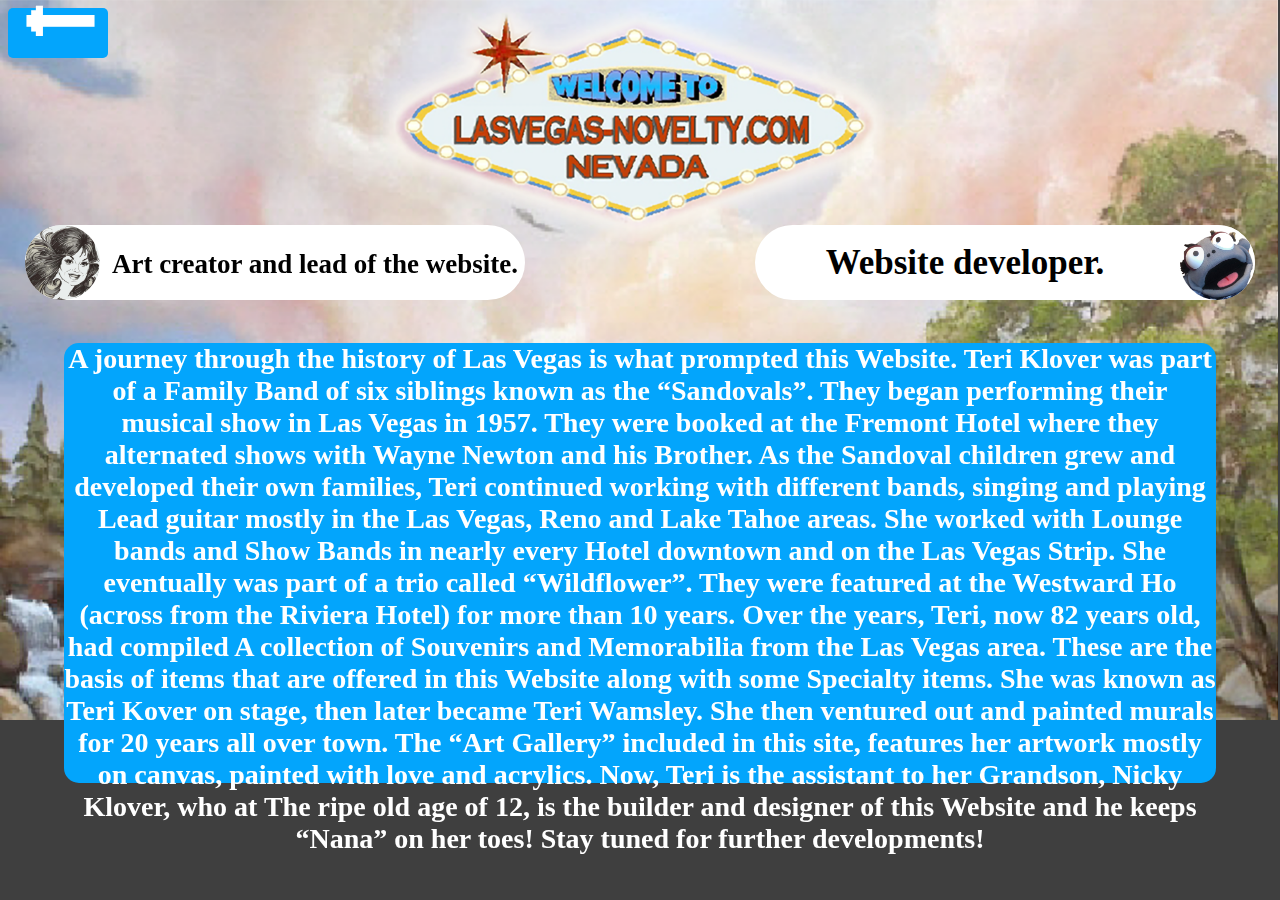
<file: AboutUs.html>
<!DOCTYPE html>
<html>
<head>
    <title>About Us</title>
    <link rel="stylesheet" href="AboutUsStylesheet.css">
</head>
<body>
    <img src="Images\Background.png" class="Background" id="Background">
    <div class="Star" id="Star" onClick="Twinkle()">
        <audio id="TwinkleOther"><source src="Audio\Twinkle.mp3" type="audio/mp3"></audio>
    </div>
    <a href="index.html" class="Back">
        <h1 class="BackArrow">🠔</h1>
    </a>
    <div class="Teri">
        <h1 class="TeriText">Art creator and lead of the website.</h1>
        <img src="Images\TeriLogo.png" class="TeriLogo">
    </div>
    <div class="CatPeep">
        <h1 class="CatPeepText">Website developer.</h1>
        <img src="Images\CatPeepLogo.png" class="CatPeepLogo">
    </div>
    <h1 class="AboutUs">
        A journey through the history of Las Vegas is what prompted this 
        Website.
        Teri Klover was part of a Family Band of six siblings 
        known as the “Sandovals”.  They  began performing  their musical show in Las Vegas in 1957.  They were booked 
        at the Fremont Hotel where they alternated shows  with Wayne Newton and his 
        Brother.
        As the Sandoval children grew and developed their own families, 
        Teri continued working with different bands, singing and playing 
        Lead guitar
         mostly in the Las Vegas, Reno 
        and Lake Tahoe areas.  She worked with Lounge bands and 
        Show Bands in nearly every Hotel downtown and on the Las Vegas Strip.  She eventually was part of a trio called “Wildflower”.  They were featured at the Westward Ho (across from the Riviera Hotel) for
        more than 10 years.

        Over the years, Teri, now 82 years old,  had compiled 
        A collection of Souvenirs and Memorabilia from the Las Vegas area.  
        These are the basis of items that are offered in this Website along with some Specialty items.
        She was known as Teri Kover on stage, then later became Teri Wamsley.  She then ventured out and painted murals for 20 years all over town.  The 
        “Art Gallery” included in this site, features her artwork mostly on canvas, 
        painted with love and acrylics. 
        Now, Teri is the assistant to her Grandson, Nicky Klover, who at 
        The ripe old age of 12, is the builder and designer of this Website and he keeps “Nana” on her toes!
        Stay tuned for further developments!
    </h1>
</body>
</html>
<script>
TwinkleOther = document.getElementById("TwinkleOther");

function Twinkle() {
    if (TwinkleOther.duration > 0 || !TwinkleOther.paused) {
    TwinkleOther.play();
    }
}
</script>

<script>
    document.addEventListener('contextmenu', event => event.preventDefault());
</script>
</file>
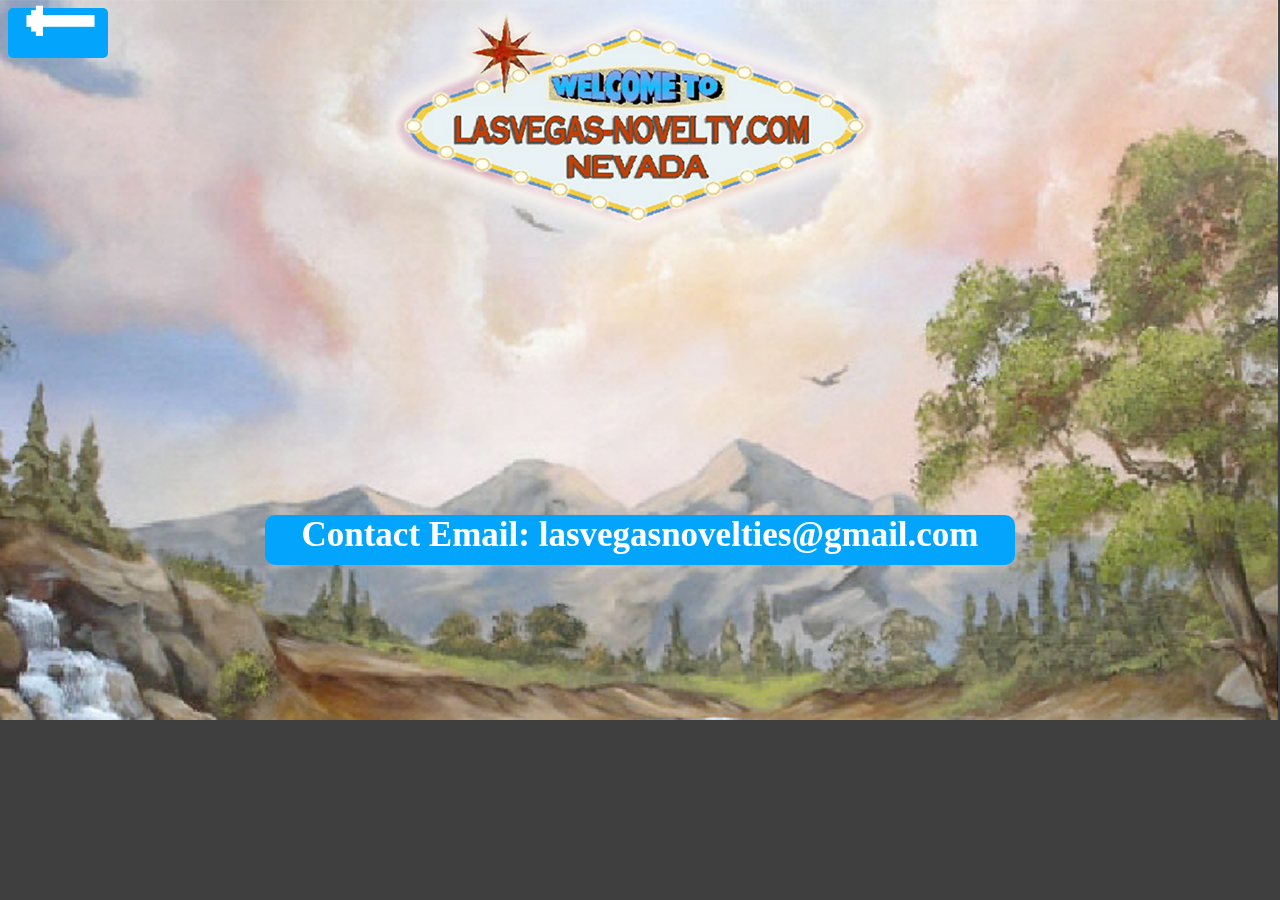
<file: ContactUs.html>
<!DOCTYPE html>
<html>
<head>
    <title>Contact Us</title>
    <link rel="stylesheet" href="ContactUsStylesheet.css">
</head>
<body>
    <img src="Images\Background.png" class="Background" id="Background">
    <div class="Star" id="Star" onClick="Twinkle()">
        <audio id="TwinkleOther"><source src="Audio\Twinkle.mp3" type="audio/mp3"></audio>
    </div>
    <a href="index.html" class="Back">
        <h1 class="BackArrow">🠔</h1>
    </a>
    <h1 class="ContactText" onClick="CopyEmail()">
        Contact Email: lasvegasnovelties@gmail.com
    </h1>
</body>
</html>

<script>
TwinkleOther = document.getElementById("TwinkleOther");

function Twinkle() {
    if (TwinkleOther.duration > 0 || !TwinkleOther.paused) {
    TwinkleOther.play();
    }
}
</script>

<script>
    function CopyEmail() {
        navigator.clipboard.writeText("lasvegasnovelties@gmail.com");
        alert("Email copied.")
    }
</script>

<script>
    document.addEventListener('contextmenu', event => event.preventDefault());
</script>
</file>
<file: AboutUsStylesheet.css>
body {
    background-color: rgb(63, 63, 63);
}

.Background {
    position: fixed;
    width: 100%;
    top: 0px;
    margin-left: -10px;
    user-drag: none;
    -webkit-touch-callout: none;
    -ms-user-select: none;
    -webkit-user-select: none;
    -webkit-user-drag: none;
    -khtml-user-select: none;
    -moz-user-select: none;
    -o-user-select: none;
    user-select: none;
}

.Star {
    height: 75px;
    width: 75px;
    position: fixed;
    background-color: rgb(0, 0, 0);
    opacity: 0;
    top: 35px;
    left: 40.5%;
    margin-left: -50px;
    -webkit-touch-callout: none;
    -webkit-user-select: none;
    -khtml-user-select: none;
    -moz-user-select: none;
    -ms-user-select: none;
    user-select: none;
}

.Back {
    position: fixed;
    height: 50px;
    width: 100px;
    background-color: rgb(3, 165, 252);
    font-size: 25px;
    text-decoration: none;
    font-weight: bold;
    border-radius: 5px;
    color: rgb(255, 255, 255);
    text-align: center;
}

.BackArrow {
    position: absolute;
    font-size: 75px;
    top: -77.5px;
    left: 50%;
    margin-left: -35px;
    text-decoration: none;
    font-weight: bold;
    border-radius: 5px;
    color: rgb(255, 255, 255);
    text-align: center;
    -webkit-touch-callout: none;
    -webkit-user-select: none;
    -khtml-user-select: none;
    -moz-user-select: none;
    -ms-user-select: none;
    user-select: none;
}

.AboutUs {
    position: fixed;
    font-size: 28px;
    top: 36%;
    left: 50%;
    margin-left: -45%;
    height: 440px;
    width: 90%;
    background-color: rgb(3, 165, 252);
    border-radius: 15px;
    color: rgb(255, 255, 255);
    text-align: center;
    -webkit-touch-callout: none;
    -ms-user-select: none;
    -webkit-user-select: none;
    -webkit-user-drag: none;
    -khtml-user-select: none;
    -moz-user-select: none;
    -o-user-select: none;
    user-select: none;
}

.Teri {
    position: fixed;
    top: 25%;
    left: 25px;
    height: 75px;
    width:  500px;
    background-color: rgb(255, 255, 255);
    border-radius: 37.5px;
}

.TeriText {
    position: absolute;
    height: 75px;
    width: 500px;
    top: 50%;
    margin-top: -13.5px;
    text-indent: 80px;
    font-size: 27px;
    text-align: center;
    -webkit-touch-callout: none;
    -ms-user-select: none;
    -webkit-user-select: none;
    -webkit-user-drag: none;
    -khtml-user-select: none;
    -moz-user-select: none;
    -o-user-select: none;
    user-select: none;
}

.TeriLogo {
    position: absolute;
    left: 0px;
    height: 75px;
    border-radius: 37.5px;
    -webkit-touch-callout: none;
    -ms-user-select: none;
    -webkit-user-select: none;
    -webkit-user-drag: none;
    -khtml-user-select: none;
    -moz-user-select: none;
    -o-user-select: none;
    user-select: none;
}

.CatPeep {
    position: fixed;
    top: 25%;
    right: 25px;
    height: 75px;
    width:  500px;
    background-color: rgb(255, 255, 255);
    border-radius: 37.5px;
}

.CatPeepText {
    position: absolute;
    top: 50%;
    margin-top: -20px;
    height: 75px;
    width: 500px;
    text-indent: -80px;
    font-size: 35px;
    text-align: center;
    -webkit-touch-callout: none;
    -ms-user-select: none;
    -webkit-user-select: none;
    -webkit-user-drag: none;
    -khtml-user-select: none;
    -moz-user-select: none;
    -o-user-select: none;
    user-select: none;
}

.CatPeepLogo {
    position: absolute;
    left: 425px;
    height: 75px;
    border-radius: 37.5px;
    -webkit-touch-callout: none;
    -ms-user-select: none;
    -webkit-user-select: none;
    -webkit-user-drag: none;
    -khtml-user-select: none;
    -moz-user-select: none;
    -o-user-select: none;
    user-select: none;
}
</file>
<file: ContactUsStylesheet.css>
body {
    background-color: rgb(63, 63, 63);
}

.Background {
    position: fixed;
    width: 100%;
    top: 0px;
    margin-left: -10px;
    user-drag: none;
    -webkit-touch-callout: none;
    -ms-user-select: none;
    -webkit-user-select: none;
    -webkit-user-drag: none;
    -khtml-user-select: none;
    -moz-user-select: none;
    -o-user-select: none;
    user-select: none;
}

.Star {
    height: 75px;
    width: 75px;
    position: fixed;
    background-color: rgb(0, 0, 0);
    opacity: 0;
    top: 35px;
    left: 40.5%;
    margin-left: -50px;
    -webkit-touch-callout: none;
    -webkit-user-select: none;
    -khtml-user-select: none;
    -moz-user-select: none;
    -ms-user-select: none;
    user-select: none;
}

.Back {
    position: fixed;
    height: 50px;
    width: 100px;
    background-color: rgb(3, 165, 252);
    font-size: 25px;
    text-decoration: none;
    font-weight: bold;
    border-radius: 5px;
    color: rgb(255, 255, 255);
    text-align: center;
}

.BackArrow {
    position: absolute;
    font-size: 75px;
    top: -77.5px;
    left: 50%;
    margin-left: -35px;
    text-decoration: none;
    font-weight: bold;
    border-radius: 5px;
    color: rgb(255, 255, 255);
    text-align: center;
    -webkit-touch-callout: none;
    -webkit-user-select: none;
    -khtml-user-select: none;
    -moz-user-select: none;
    -ms-user-select: none;
    user-select: none;
}

.ContactText {
    position: fixed;
    width: 750px;
    height: 50px;
    top: 60%;
    left: 50%;
    margin-top: -25px;
    margin-left: -375px;
    background-color: rgb(3, 165, 252);
    border-radius: 10px;
    color: rgb(255, 255, 255);
    text-align: center;
    font-size: 35px;
}
</file>
